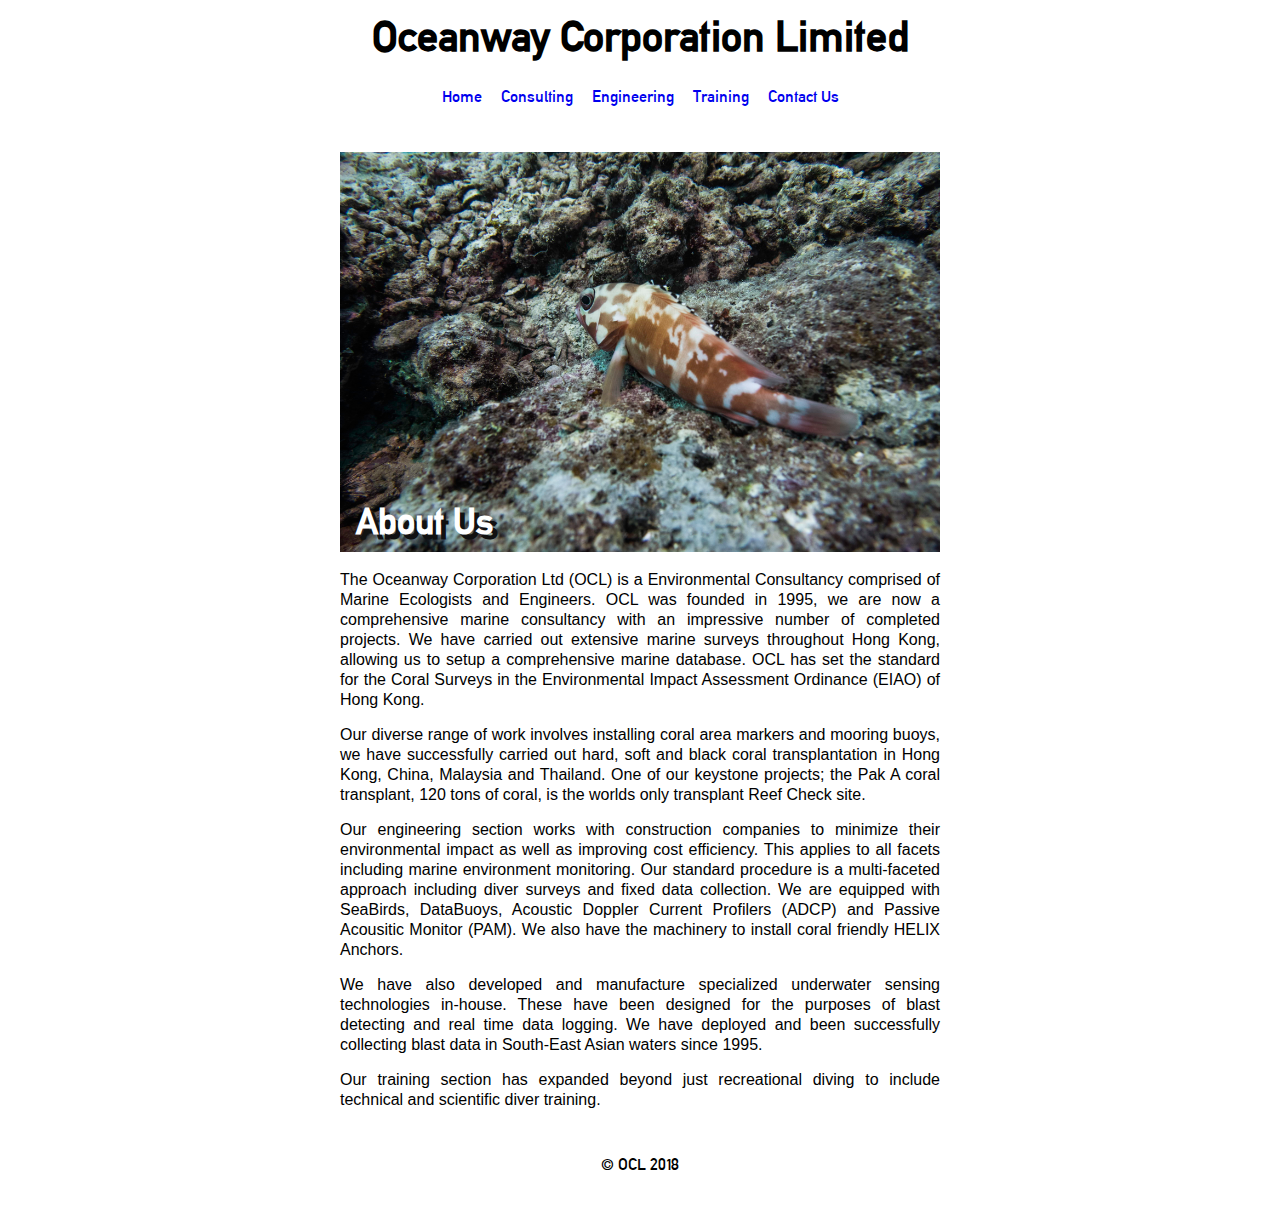
<file: index.html>
<!DOCTYPE html>
<html>
<head>
  <link href="reset.css" rel="stylesheet">
  <link href="main.css" rel="stylesheet">
  <title>Oceanway Corporation Limited</title>
</head>
<body>
<header>
<h1>Oceanway Corporation Limited</h1>
<nav>
<ul>
  <li><a href="index.html">Home</a></li>
  <li><a href="consulting.html">Consulting</a></li>
  <li><a href="engineering.html">Engineering</a></li>
  <li><a href="training.html">Training</a></li>
  <li><a href="contact.html">Contact Us</a></li>
</ul>
</nav>
</header>
<main>
  <div class="image">
    <img src="images/about.jpg" alt="" style="width:100%;">
    <div class="image-header">
      <h2>About Us</h2>
    </div>
  </div>
<p>The Oceanway Corporation Ltd (OCL) is a Environmental Consultancy comprised of Marine Ecologists and Engineers. OCL was founded in 1995, we are now a comprehensive marine consultancy with an impressive number of completed projects. We have carried out extensive  marine surveys throughout Hong Kong, allowing us to setup a comprehensive marine database. OCL has set the standard for the Coral Surveys in the Environmental Impact Assessment Ordinance (EIAO) of Hong Kong.</p>
<p>Our diverse range of work involves installing coral area markers and mooring buoys, we have successfully carried out hard, soft and black coral transplantation in Hong Kong, China, Malaysia and Thailand. One of our keystone projects; the Pak A coral transplant, 120 tons of coral, is the worlds only transplant Reef Check site.</p>
<p>Our engineering section works with construction companies to minimize their environmental impact as well as improving cost efficiency. This applies to all facets including marine environment monitoring. Our standard procedure is a multi-faceted approach including diver surveys and fixed data collection. We are equipped with SeaBirds, DataBuoys, Acoustic Doppler Current Profilers (ADCP) and Passive Acousitic Monitor (PAM). We also have the machinery to install coral friendly HELIX Anchors.</p>
<p>We have also developed and manufacture specialized underwater sensing technologies in-house. These have been designed for the purposes of blast detecting and real time data logging. We have deployed and been successfully collecting blast data in South-East Asian waters since 1995.</p>
<p>Our training section has expanded beyond just recreational diving to include technical and scientific diver training.
</p>
</main>
<footer>
  <p>&copy; OCL 2018</p>
</footer>
</body>
</html>
</file>
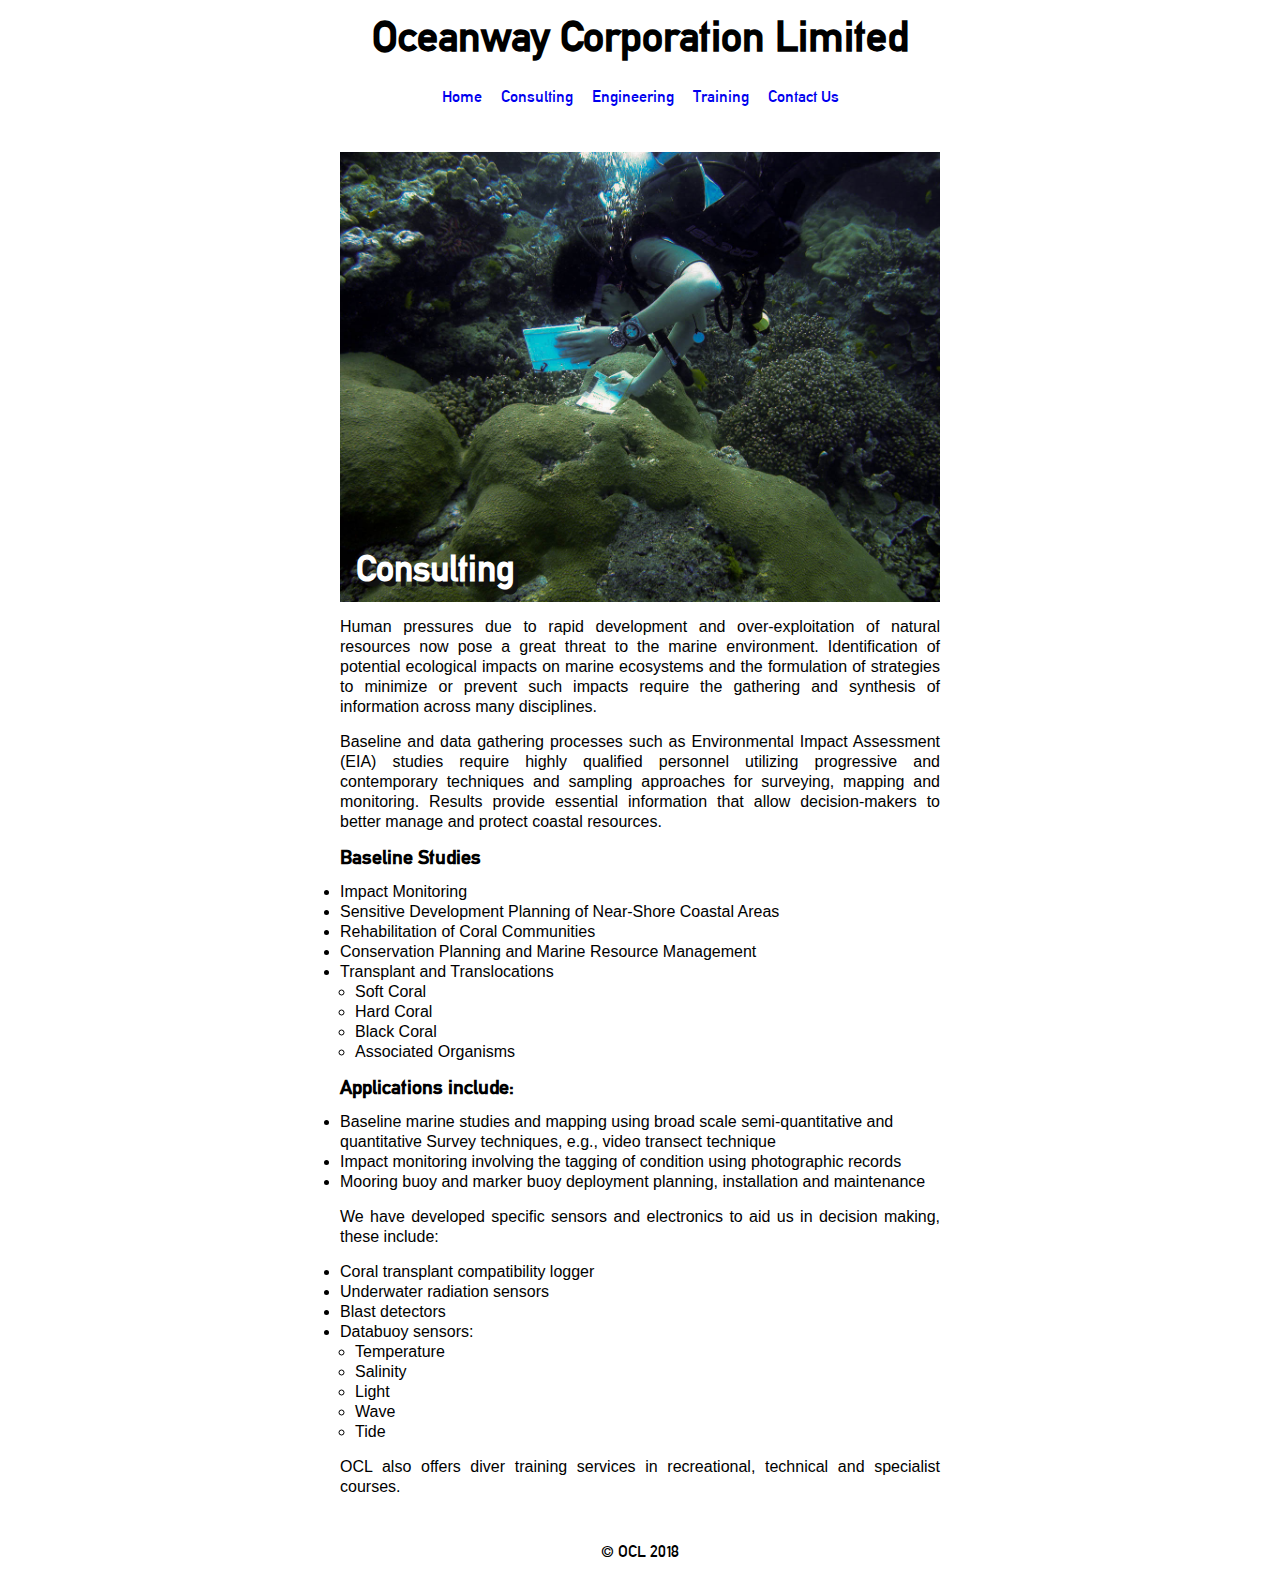
<file: consulting.html>
<html>
<head>
  <link href="reset.css" type="text/css" rel="stylesheet">
  <link href="main.css" type="text/css" rel="stylesheet">
  <title>Consulting | Oceanway Corporation Limited</title>
</head>
<body>
<header>
<h1>Oceanway Corporation Limited</h1>
<nav>
<ul>
  <li><a href="index.html">Home</a></li>
  <li><a href="consulting.html">Consulting</a></li>
  <li><a href="engineering.html">Engineering</a></li>
  <li><a href="training.html">Training</a></li>
  <li><a href="contact.html">Contact Us</a></li>
</ul>
</nav>
</header>
<main>
  <div class="image">
    <img src="images/consulting.jpg" alt="" style="width:100%;">
    <div class="image-header">
      <h2>Consulting</h2>
    </div>
  </div>
<p>Human pressures due to rapid development and over-exploitation of natural resources now pose a great threat to the marine environment. Identification of potential ecological impacts on marine ecosystems and the formulation of strategies to minimize or prevent such impacts require the gathering and synthesis of information across many disciplines.</p>
<p>Baseline and data gathering processes such as Environmental Impact Assessment (EIA) studies require highly qualified personnel utilizing progressive and contemporary techniques and sampling approaches for surveying, mapping and monitoring. Results provide essential information that allow decision-makers to better manage and protect coastal resources.</p>
<h3>Baseline Studies</h3>
<ul>
  <li>Impact Monitoring</li>
  <li>Sensitive Development Planning of Near-Shore Coastal Areas</li>
  <li>Rehabilitation of Coral Communities</li>
  <li>Conservation Planning and Marine Resource Management</li>
  <li>Transplant and Translocations</li>
  <ul>
    <li>Soft Coral</li>
    <li>Hard Coral</li>
    <li>Black Coral</li>
    <li>Associated Organisms</li>
  </ul>
</ul>
<h3>Applications include:</h3>
<ul><li>Baseline marine studies and mapping using broad scale semi-quantitative and quantitative Survey techniques, e.g., video transect technique</li>
  <li>Impact monitoring involving the tagging of condition using photographic records</li>
  <li>Mooring buoy and marker buoy deployment planning, installation and maintenance</li>
</ul>
  <p>We have developed specific sensors and electronics to aid us in decision making, these include:</p>
  <ul><li> Coral transplant compatibility logger</li>
    <li>Underwater radiation sensors</li>
    <li>Blast detectors</li>
    <li>Databuoy sensors:</li>
    <ul><li>Temperature</li>
      <li>Salinity</li>
      <li>Light</li>
      <li>Wave</li>
      <li>Tide</li>
    </ul></ul>
  <p>OCL also offers diver training services in recreational, technical and specialist courses.</p>


</main>
<footer>
  <p>&copy; OCL 2018</p>
</footer>
</body>
</html>
</file>
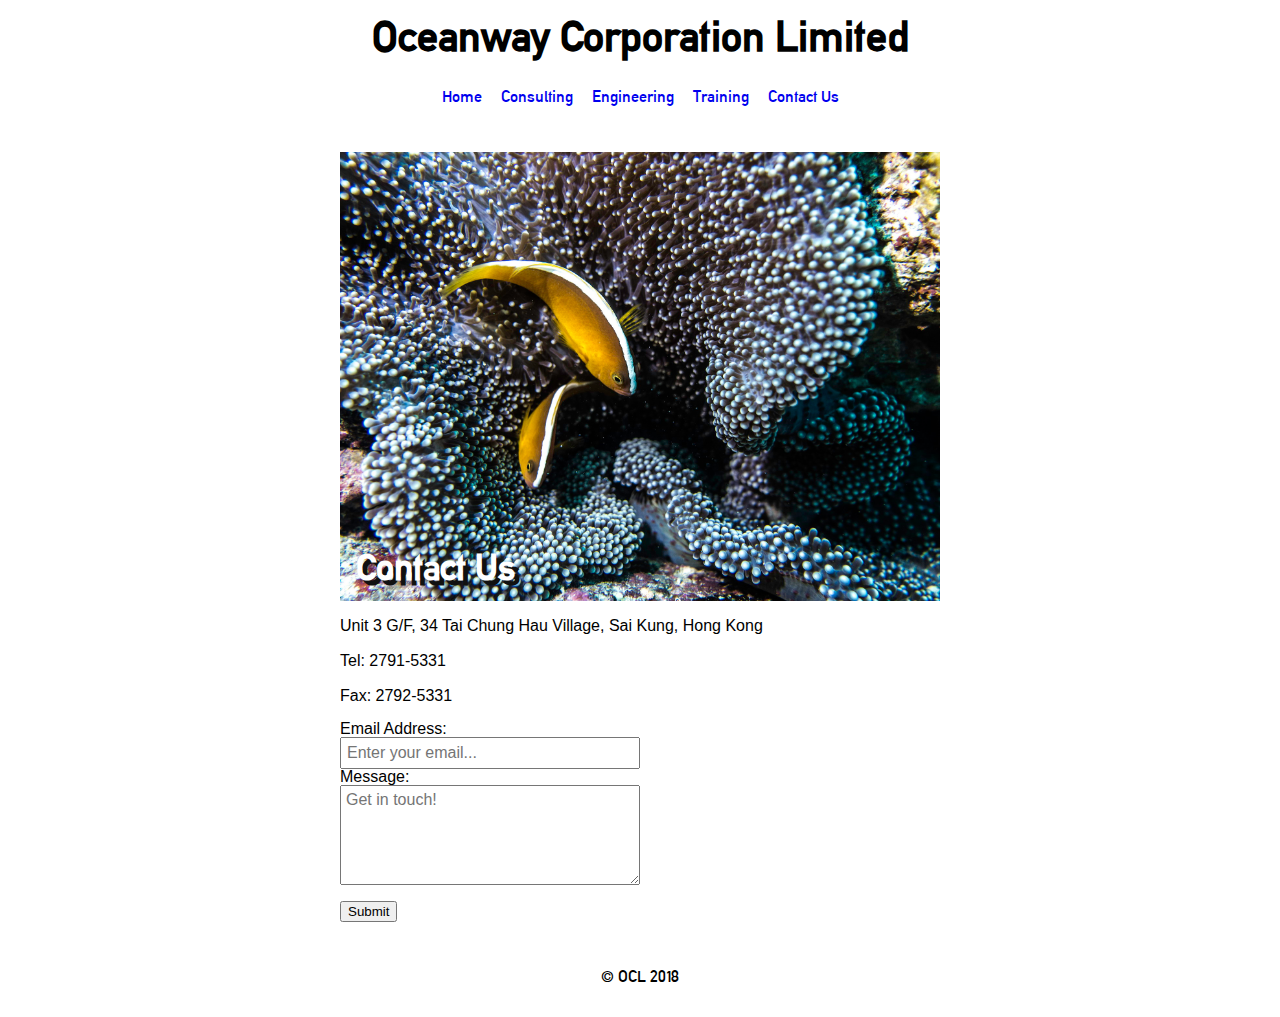
<file: contact.html>
<html>
<head>
  <link href="reset.css" type="text/css" rel="stylesheet">
  <link href="main.css" type="text/css" rel="stylesheet">
  <title>Contact Us | Oceanway Corporation Limited</title>
</head>
<body>
<header>
<h1>Oceanway Corporation Limited</h1>
<nav>
<ul>
  <li><a href="index.html">Home</a></li>
  <li><a href="consulting.html">Consulting</a></li>
  <li><a href="engineering.html">Engineering</a></li>
  <li><a href="training.html">Training</a></li>
  <li><a href="contact.html">Contact Us</a></li>
</ul>
</nav>
</header>
<main>
  <div class="image">
    <img src="images/contact.jpg" alt="" style="width:100%;">
    <div class="image-header">
      <h2>Contact Us</h2>
    </div>
  </div>
  <p>Unit 3 G/F, 34 Tai Chung Hau Village, Sai Kung, Hong Kong</p>
  <p>Tel: 2791-5331</p>
  <p>Fax: 2792-5331</p>
  <form id="contact">
    Email Address:<br>
    <input type="email" placeholder="Enter your email..." required/><br>
    Message:<br>
    <textarea form="contact" placeholder="Get in touch!"></textarea>
    <br><br>
    <input type="submit" value="Submit">
  </form>



</main>
<footer>
  <p>&copy; OCL 2018</p>
</footer>
</body>
</html>
</file>
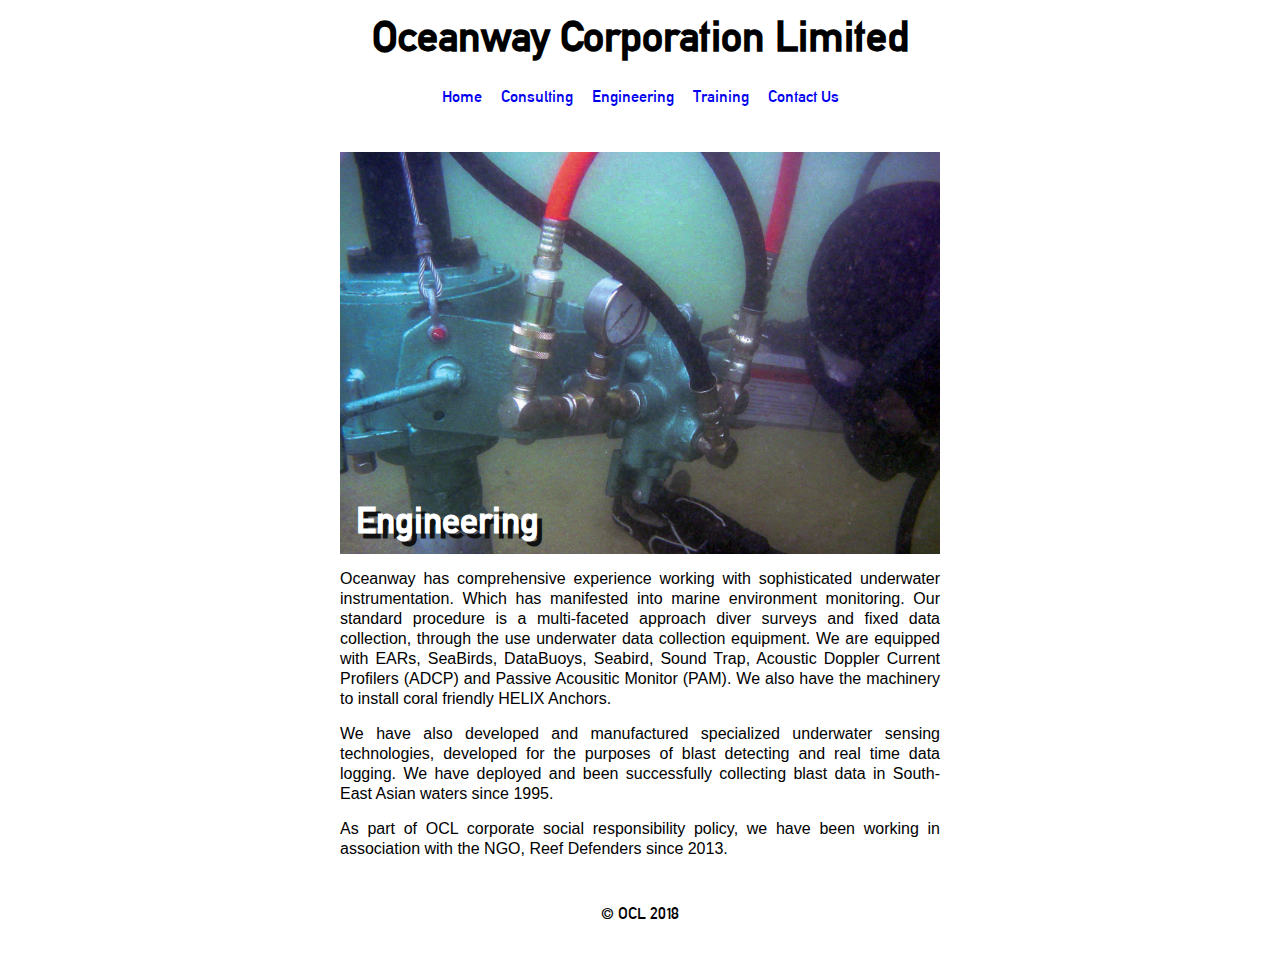
<file: engineering.html>
<html>
<head>
  <link href="reset.css" type="text/css" rel="stylesheet">
  <link href="main.css" type="text/css" rel="stylesheet">
  <title>Engineering | Oceanway Corporation Limited</title>
</head>
<body>
<header>
<h1>Oceanway Corporation Limited</h1>
<nav>
<ul>
  <li><a href="index.html">Home</a></li>
  <li><a href="consulting.html">Consulting</a></li>
  <li><a href="engineering.html">Engineering</a></li>
  <li><a href="training.html">Training</a></li>
  <li><a href="contact.html">Contact Us</a></li>
</ul>
</nav>
</header>
<main>
  <div class="image">
    <img src="images/engineering.jpg" alt="Engineering" style="width:100%;">
    <div class="image-header">
      <h2>Engineering</h2>
    </div>
  </div>
<p>Oceanway has comprehensive experience working with sophisticated underwater instrumentation. Which has manifested into marine environment monitoring. Our standard procedure is a multi-faceted approach diver surveys and fixed data collection, through the use underwater data collection equipment. We are equipped with EARs, SeaBirds, DataBuoys, Seabird, Sound Trap, Acoustic Doppler Current Profilers (ADCP) and Passive Acousitic Monitor (PAM). We also have the machinery to install coral friendly HELIX Anchors.</p>
<p>We have also developed and manufactured specialized underwater sensing technologies, developed for the purposes of blast detecting and real time data logging. We have deployed and been successfully collecting blast data in South-East Asian waters since 1995.
</p>
<p>As part of OCL corporate social responsibility policy, we have been working in association with the NGO, Reef Defenders since 2013.</p>

</main>
<footer>
  <p>&copy; OCL 2018</p>
</footer>
</body>
</html>
</file>
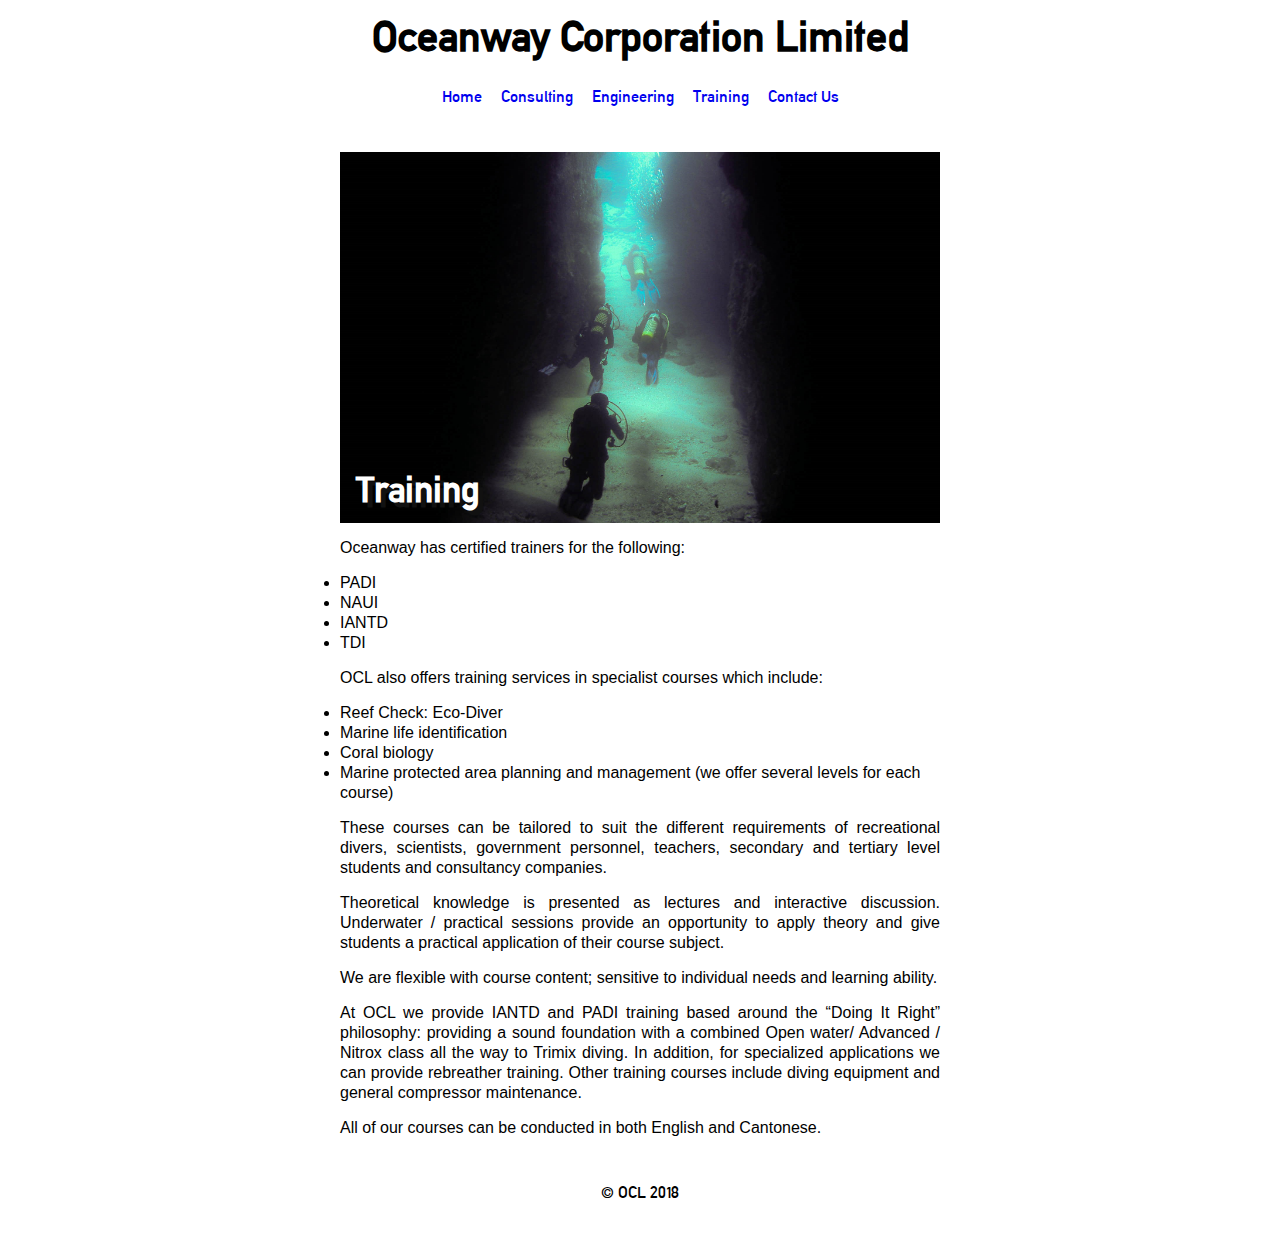
<file: training.html>
<html>
<head>
  <link href="reset.css" type="text/css" rel="stylesheet">
  <link href="main.css" type="text/css" rel="stylesheet">
  <title>Training | Oceanway Corporation Limited</title>
</head>
<body>
<header>
<h1>Oceanway Corporation Limited</h1>
<nav>
<ul>
  <li><a href="index.html">Home</a></li>
  <li><a href="consulting.html">Consulting</a></li>
  <li><a href="engineering.html">Engineering</a></li>
  <li><a href="training.html">Training</a></li>
  <li><a href="contact.html">Contact Us</a></li>
</ul>
</nav>
</header>
<main>
  <div class="image">
    <img src="images/training.jpg" alt="Training" style="width:100%;">
    <div class="image-header">
      <h2>Training</h2>
    </div>
  </div>
  <p>Oceanway has certified trainers for the following:</p>
  <ul>
    <li>PADI</li>
    <li>NAUI</li>
    <li>IANTD</li>
    <li>TDI</li>
  </ul>
  <p>OCL also offers training services in specialist courses which include:</p>
  <ul>
    <li>Reef Check: Eco-Diver</li>
    <li>Marine life identification</li>
    <li>Coral biology</li>
    <li>Marine protected area planning and management (we offer several levels for each course)</li>
  </ul>
  <p>These courses can be tailored to suit the different requirements of recreational divers, scientists, government personnel, teachers, secondary and tertiary level students and consultancy companies.</p>
  <p>Theoretical knowledge is presented as lectures and interactive discussion. Underwater / practical sessions provide an opportunity to apply theory and give students a practical application of their course subject.</p>
  <p>We are flexible with course content; sensitive to individual needs and learning ability.</p>
  <p>At OCL we provide IANTD and PADI training based around the “Doing It Right” philosophy: providing a sound foundation with a combined Open water/ Advanced / Nitrox class all the way to Trimix diving. In addition, for specialized applications we can provide rebreather training. Other training courses include diving equipment and general compressor maintenance.</p>
  <p>All of our courses can be conducted in both English and Cantonese.</p>
</main>
<footer>
  <p>&copy; OCL 2018</p>
</footer>
</body>
</html>
</file>
<file: main.css>
@font-face {
    font-family: 'Alte-DIN-1451-Mittelschrift';
    src:url('type/Alte-DIN-1451-Mittelschrift.ttf.woff') format('woff'),
        url('type/Alte-DIN-1451-Mittelschrift.ttf.svg#Alte-DIN-1451-Mittelschrift') format('svg'),
        url('type/Alte-DIN-1451-Mittelschrift.ttf.eot'),
        url('type/Alte-DIN-1451-Mittelschrift.ttf.eot?#iefix') format('embedded-opentype');
    font-weight: normal;
    font-style: normal;
}


main {
  font-family: Helvetica, sans-serif;
  font-size: 16px;
}

header, main, footer {
  width: 600px;
  margin: 0 auto 0 auto;
  padding: 15px;
}

h1, h2, h3, nav, footer {
  font-family: 'Alte-DIN-1451-Mittelschrift', Helvetica, sans-serif;
}
header h1 {
  font-size: 42px;
  font-weight: bold;
  text-align: center;
  margin: 0 0 30px 0;
}

nav {
  text-align: center;
}

nav li {
  display: inline;
  margin-right: 15px;
}

nav li:last-child{
  margin-right: 0px;
}

img {
    margin-bottom: 15px;
}

.image {
  position: relative;
}

.image-header {
  position: absolute;
  bottom: 0px;
  left: 16px;
}

h2 {
  font-size: 36px;
  text-align: center;
  font-weight: bold;
  margin-bottom: 30px;
  color: #FFF;
  text-shadow: 5px 5px #111;
}

h3 {
  font-size: 20px;
  font-weight: bold;
  margin-bottom: 15px;
}

p {
  line-height: 20px;
  margin-bottom: 15px;
  text-align: justify;
  text-justify: inter-word;
}

a {
  text-decoration: none;
}

a:hover {
  text-decoration: underline;
}

ul {
  margin-bottom: 15px;

}
li {
  line-height: 20px;
}

ul ul li {
  margin-left: 15px;
}

footer p {
  text-align: center;
}

form {
  margin-bottom: 15px;
}

textarea, input[type=email] {
  font-size: 16px;
  font-family: Helvetica, sans-serif;
  width: 300px;
    padding: 5px;
}

textarea {
  height: 100px;

}
</file>
